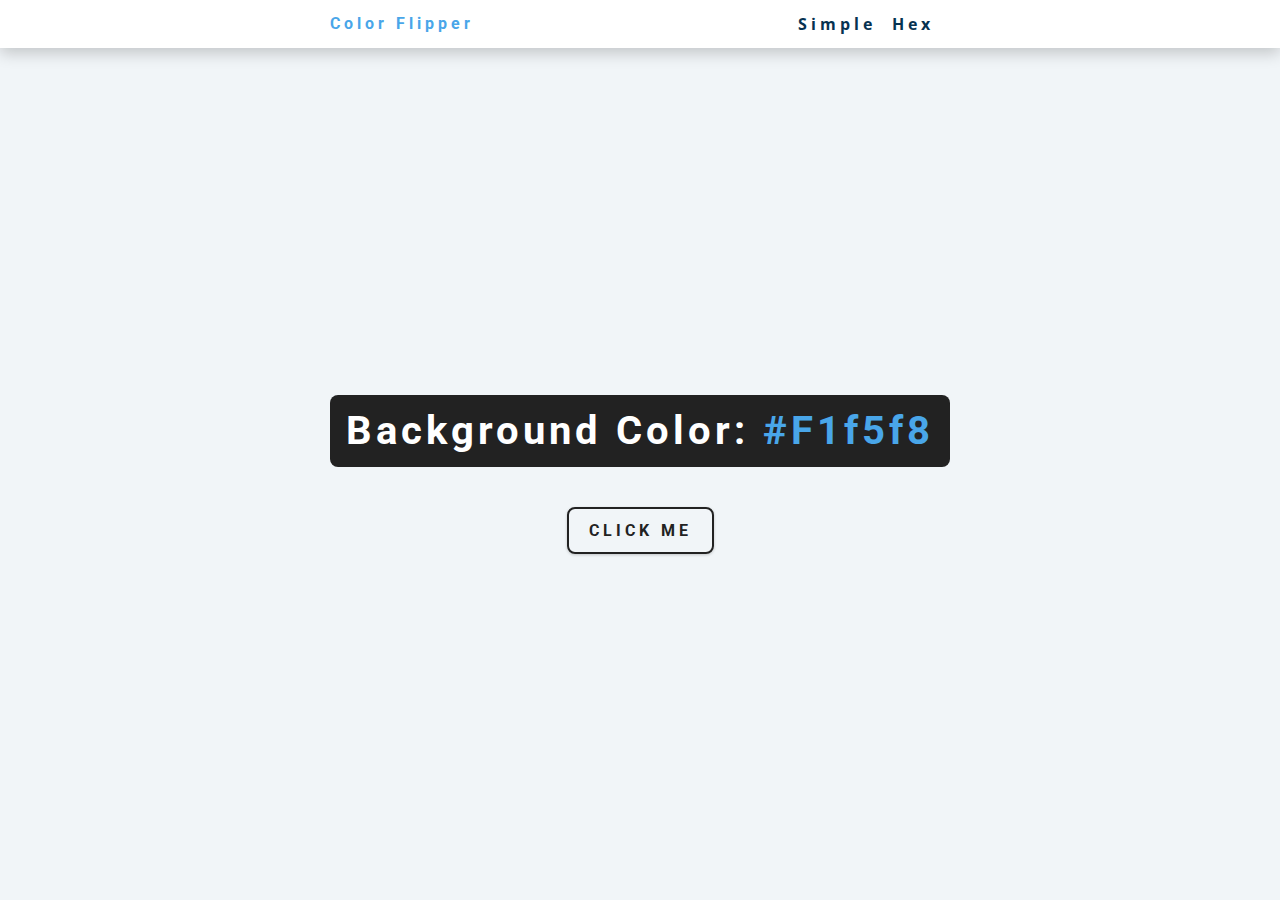
<file: index.html>
<!DOCTYPE html>
<html lang="en">
  <head>
    <meta charset="UTF-8" />
    <meta http-equiv="X-UA-Compatible" content="IE=edge" />
    <meta name="viewport" content="width=device-width, initial-scale=1.0" />
    <title>Color Flipper</title>
    <link rel="stylesheet" href="style.css" />
    <script src="js/script.js" defer></script>
  </head>
  <body>
    <nav>
      <div class="container">
        <h4>Color Flipper</h4>
        <ul class="links">
          <li><a href="index.html">Simple</a></li>
          <li><a href="hex.html">Hex</a></li>
        </ul>
      </div>
    </nav>
    <main>
      <div class="container">
        <h2>Background Color: <span class="color">#f1f5f8</span></h2>
        <button class="btn btn-hero" id="btn">Click Me</button>
      </div>
    </main>
  </body>
</html>
</file>
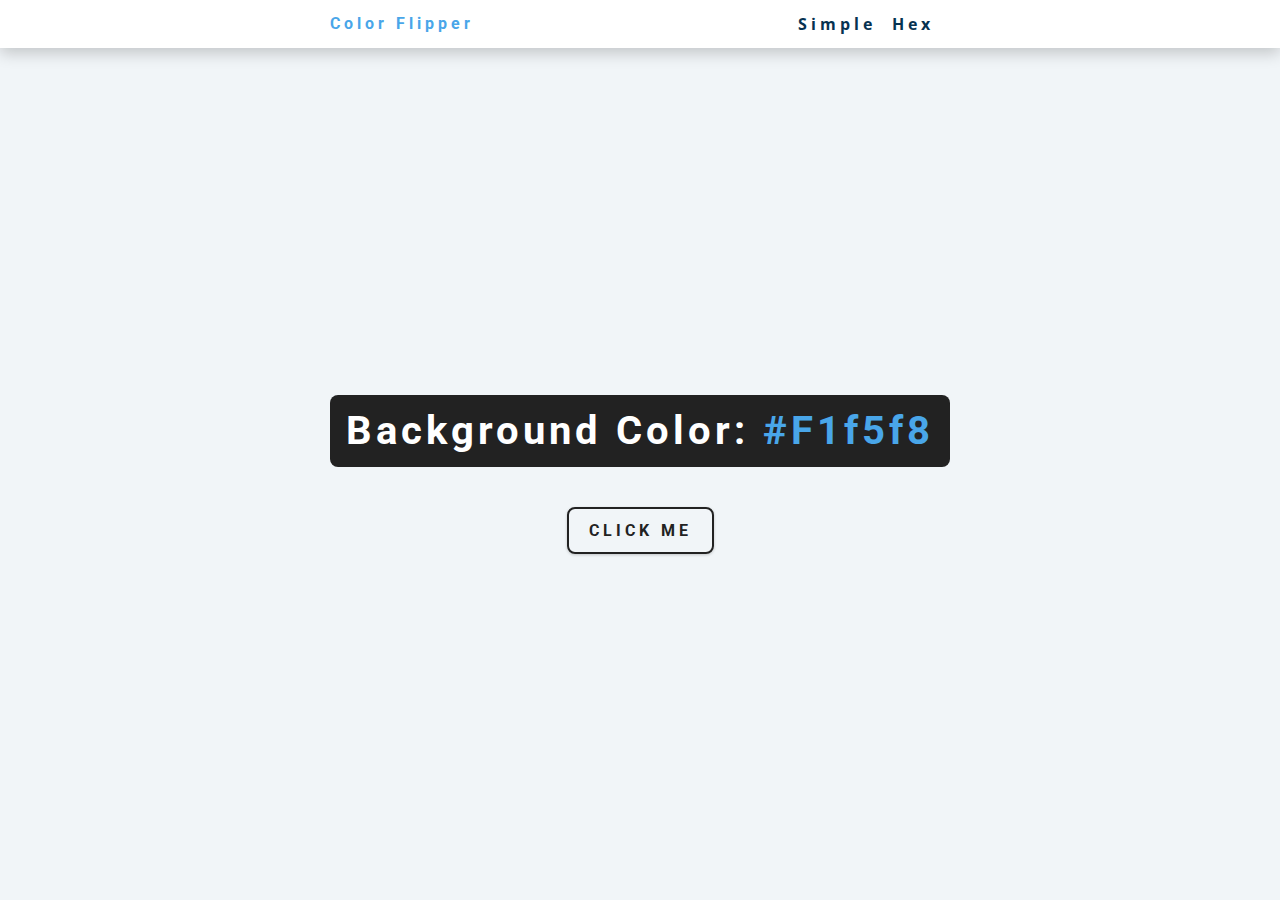
<file: hex.html>
<!DOCTYPE html>
<html lang="en">
  <head>
    <meta charset="UTF-8" />
    <meta http-equiv="X-UA-Compatible" content="IE=edge" />
    <meta name="viewport" content="width=device-width, initial-scale=1.0" />
    <title>Color Flipper || Hex</title>
    <link rel="stylesheet" href="style.css" />
    <script src="js/hex.js" defer></script>
  </head>
  <body>
    <nav>
      <div class="container">
        <h4>Color Flipper</h4>
        <ul class="links">
          <li><a href="index.html">Simple</a></li>
          <li><a href="hex.html">Hex</a></li>
        </ul>
      </div>
    </nav>
    <main>
      <div class="container">
        <h2>Background Color: <span class="color">#f1f5f8</span></h2>
        <button class="btn btn-hero" id="btn">Click Me</button>
      </div>
    </main>
  </body>
</html>
</file>
<file: style.css>
@import url("https://fonts.googleapis.com/css?family=Open+Sans|Roboto:400,700&display=swap");

:root {
  /* dark shades of primary color*/
  --clr-primary-1: hsl(205, 86%, 17%);
  --clr-primary-2: hsl(205, 77%, 27%);
  --clr-primary-3: hsl(205, 72%, 37%);
  --clr-primary-4: hsl(205, 63%, 48%);
  /* primary/main color */
  --clr-primary-5: hsl(205, 78%, 60%);
  /* lighter shades of primary color */
  --clr-primary-6: hsl(205, 89%, 70%);
  --clr-primary-7: hsl(205, 90%, 76%);
  --clr-primary-8: hsl(205, 86%, 81%);
  --clr-primary-9: hsl(205, 90%, 88%);
  --clr-primary-10: hsl(205, 100%, 96%);
  /* darkest grey - used for headings */
  --clr-grey-1: hsl(209, 61%, 16%);
  --clr-grey-2: hsl(211, 39%, 23%);
  --clr-grey-3: hsl(209, 34%, 30%);
  --clr-grey-4: hsl(209, 28%, 39%);
  /* grey used for paragraphs */
  --clr-grey-5: hsl(210, 22%, 49%);
  --clr-grey-6: hsl(209, 23%, 60%);
  --clr-grey-7: hsl(211, 27%, 70%);
  --clr-grey-8: hsl(210, 31%, 80%);
  --clr-grey-9: hsl(212, 33%, 89%);
  --clr-grey-10: hsl(206, 33%, 96%);
  --clr-white: #fff;
  --clr-red-dark: hsl(360, 67%, 44%);
  --clr-red-light: hsl(360, 71%, 66%);
  --clr-green-dark: hsl(125, 67%, 44%);
  --clr-green-light: hsl(125, 71%, 66%);
  --clr-black: #222;
  --ff-primary: "Roboto", sans-serif;
  --ff-secondary: "Open Sans", sans-serif;
  --transition: all 0.3s linear;
  --spacing: 0.25rem;
  --radius: 0.5rem;
  --light-shadow: 0 5px 15px rgba(0, 0, 0, 0.1);
  --dark-shadow: 0 5px 15px rgba(0, 0, 0, 0.2);
  --max-width: 1170px;
  --fixed-width: 620px;
}

/*
=============== 
Global Styles
===============
*/

*,
::after,
::before {
  margin: 0;
  padding: 0;
  box-sizing: border-box;
}
body {
  font-family: var(--ff-secondary);
  background: var(--clr-grey-10);
  color: var(--clr-grey-1);
  line-height: 1.5;
  font-size: 0.875rem;
}
ul {
  list-style-type: none;
}
a {
  text-decoration: none;
}
img:not(.nav-logo) {
  width: 100%;
  display: block;
}

h1,
h2,
h3,
h4 {
  letter-spacing: var(--spacing);
  text-transform: capitalize;
  line-height: 1.25;
  margin-bottom: 0.75rem;
  font-family: var(--ff-primary);
}
h1 {
  font-size: 3rem;
}
h2 {
  font-size: 2rem;
}
h3 {
  font-size: 1.25rem;
}
h4 {
  font-size: 0.875rem;
}
p {
  margin-bottom: 1.25rem;
  color: var(--clr-grey-5);
}
@media screen and (min-width: 800px) {
  h1 {
    font-size: 4rem;
  }
  h2 {
    font-size: 2.5rem;
  }
  h3 {
    font-size: 1.75rem;
  }
  h4 {
    font-size: 1rem;
  }
  body {
    font-size: 1rem;
  }
  h1,
  h2,
  h3,
  h4 {
    line-height: 1;
  }
}
/*  global classes */
.btn {
  font-family: var(--ff-primary);
  text-transform: uppercase;
  background: transparent;
  color: var(--clr-black);
  padding: 0.375rem 0.75rem;
  letter-spacing: var(--spacing);
  display: inline-block;
  font-weight: 700;
  transition: var(--transition);
  font-size: 0.875rem;
  border: 2px solid var(--clr-black);
  cursor: pointer;
  box-shadow: 0 1px 3px rgba(0, 0, 0, 0.2);
  border-radius: var(--radius);
}
.btn:hover {
  color: var(--clr-white);
  background: var(--clr-black);
}
.btn-hero {
  font-size: 1rem;
  padding: 0.75rem 1.25rem;
}
nav {
  background: var(--clr-white);
  height: 3rem;
  display: grid;
  align-items: center;
  box-shadow: var(--dark-shadow);
}
nav .container {
  width: 90vw;
  max-width: var(--fixed-width);
  margin: 0 auto;
  display: flex;
  align-items: center;
  justify-content: space-between;
}
nav .container h4 {
  margin-bottom: 0;
  color: var(--clr-primary-5);
}
nav .links {
  display: flex;
}
nav a {
  text-transform: capitalize;
  font-weight: 700;
  font-size: 1rem;
  color: var(--clr-primary-1);
  letter-spacing: var(--spacing);
  margin-right: 1rem;
}
nav a:hover {
  color: var(--clr-primary-5);
}

main {
  min-height: calc(100vh - 3rem);
  display: grid;
  place-items: center;
}
main .container {
  text-align: center;
}
main .container h2 {
  background: var(--clr-black);
  color: var(--clr-white);
  padding: 1rem;
  border-radius: var(--radius);
  margin-bottom: 2.5rem;
}
.color {
  color: var(--clr-primary-5);
}
</file>
